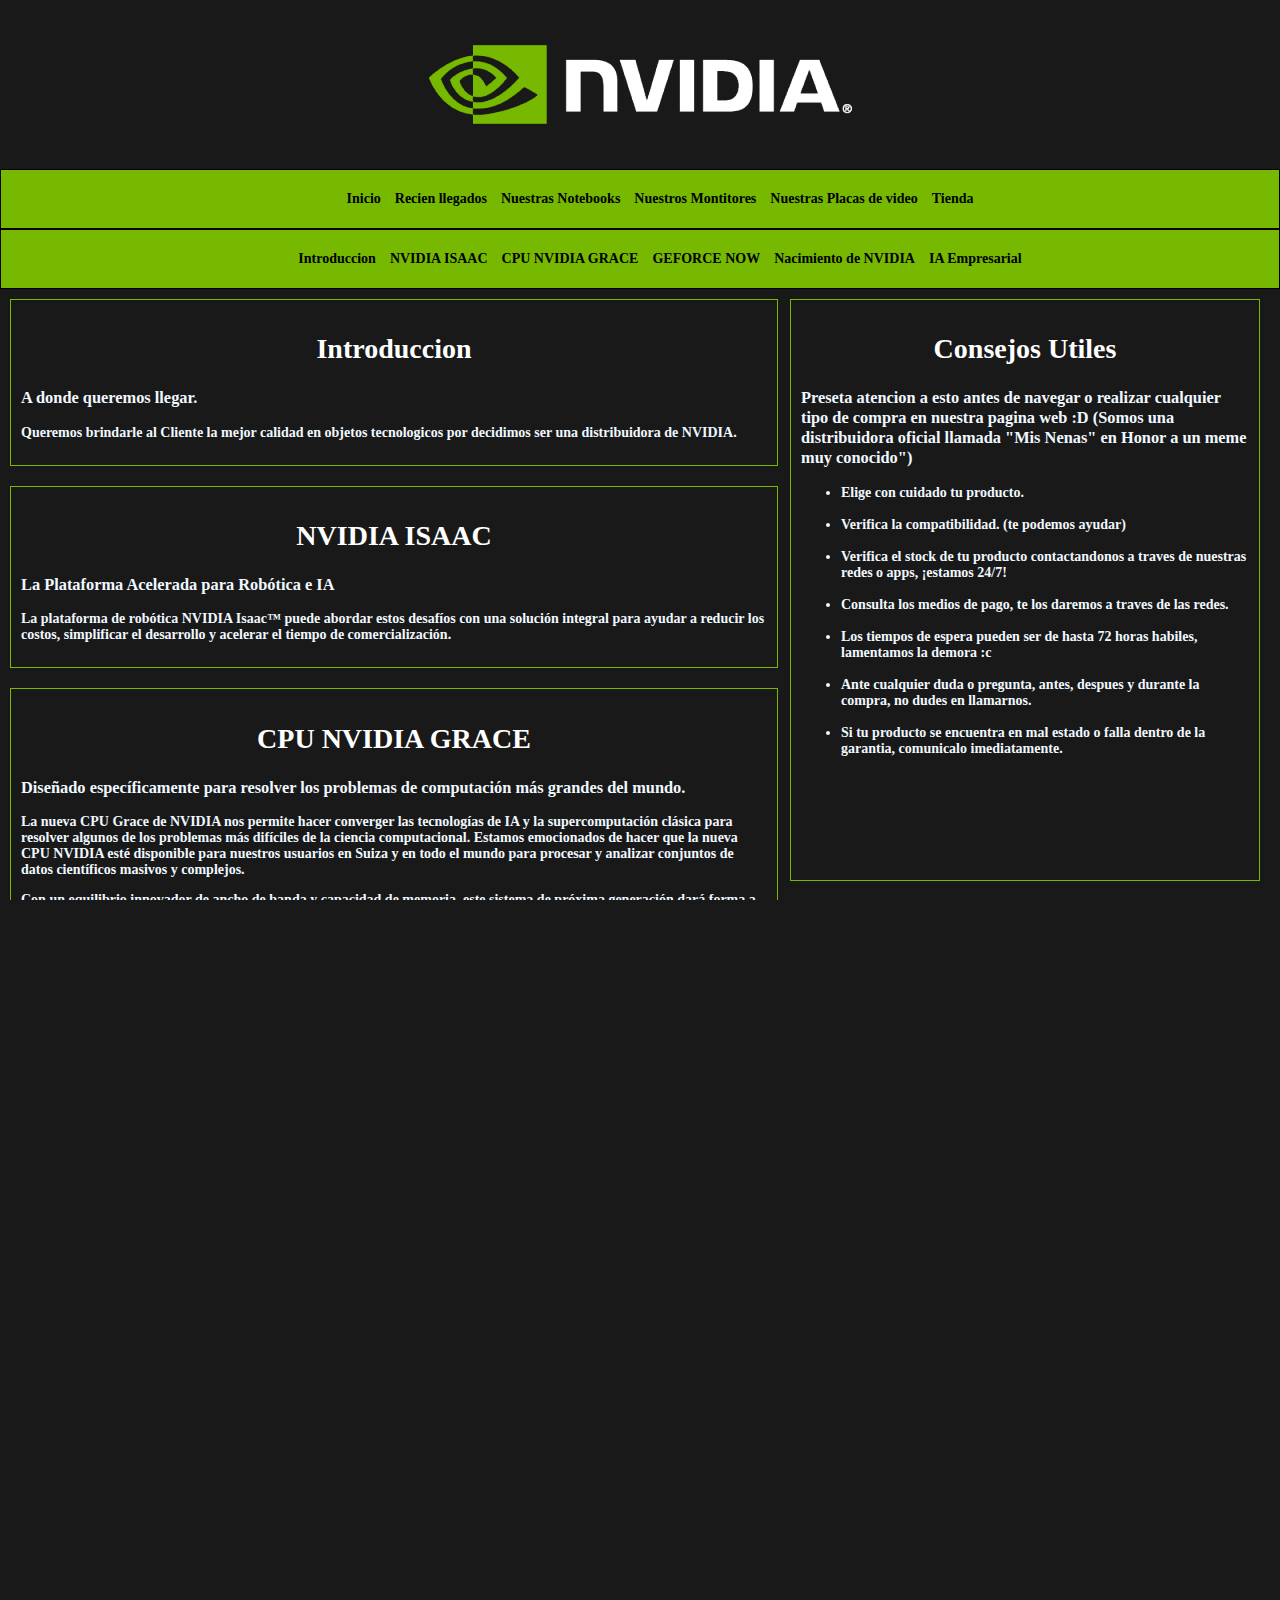
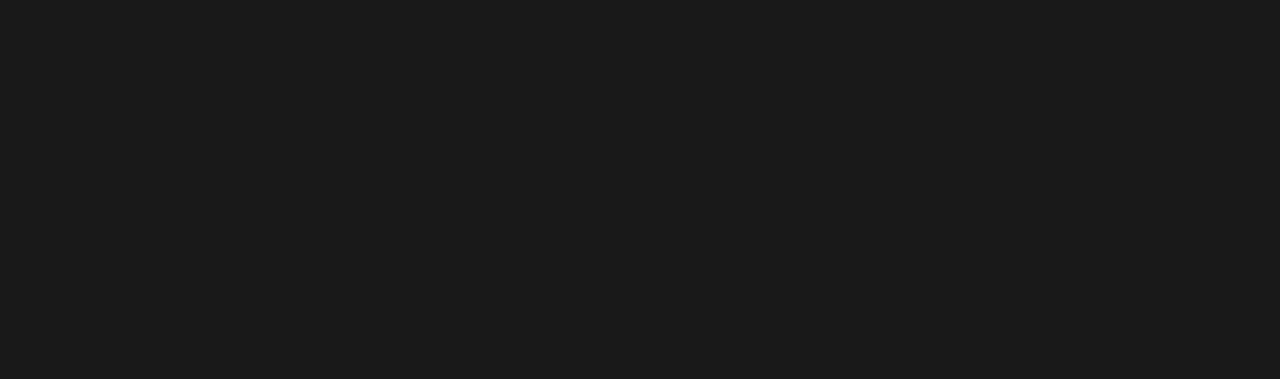
<file: index.html>
<!--Salvador Husson-->
<!DOCTYPE html>
<html>
	<head>
		<meta charset="UTF-8">
		<title>Nvidia Corporation</title>
		<meta name="description" content="Test Page">
		<meta name="keywords" content="html, pagina, creacion, nvidia, tarjetas graficas">
        <link rel="icon" type="image/png" href="Imagenes/nvidia-geforce-claw-logo-vector-173067.png">
		<meta name="author" content="SalvaFausti">
		<link rel="stylesheet" href="estilos.css" />
	</head>
	<body>
		<header>
			<h1 id="centro"></h1>												<!-- Banner y header-->
		</header>
		<nav>
			<ul>
				<li><a href="index.html" title="Introduccion" target="_self">Inicio</a></li>
				<li><a href="detalle.html" title="Nuevas mercaderias" target="_self">Recien llegados</a></li>
				<li><a href="detalle2.html" title="Notebooks" target="_self">Nuestras Notebooks</a></li>
				<li><a href="detalle3.html" title="Monitores" target="_self">Nuestros Montitores</a></li>
				<li><a href="detalle4.html" title="Placas de video" target="_self">Nuestras Placas de video</a></li>
				<li><a href="carrito.html" title="Tienda" target="_self">Tienda</a></li>
			</ul>
		</nav>
		<nav class="NAVSEC">
			<ul>
				<li><a href="#Intro" title="Introduccion"> Introduccion</a></li>
				<li><a href="#ISAAC" title="Isaac"> NVIDIA ISAAC</a></li>
				<li><a href="#CPU" title="CPU"> CPU NVIDIA GRACE</a></li>
				<li><a href="#NOW" title="geforce now"> GEFORCE NOW</a></li>
				<li><a href="#Nacimiento" title="Nacimiento"> Nacimiento de NVIDIA</a></li>
				<li><a href="#IA" title="IA empresarial"> IA Empresarial</a></li>
			</ul>
		</nav>
		<aside class="aside">																								<!-- Aside-->
			<div>
				<h2>Consejos Utiles</h2>
				<h3>Preseta atencion a esto antes de navegar o realizar cualquier tipo de compra en nuestra pagina web :D (Somos una distribuidora oficial llamada "Mis Nenas" en Honor a un meme muy conocido")</h3>
			</div>
			<ul>
				<li>Elige con cuidado tu producto.</li>
				<br>
				<li>Verifica la compatibilidad. (te podemos ayudar)</li>
				<br>
				<li>Verifica el stock de tu producto contactandonos a traves de nuestras redes o apps, ¡estamos 24/7!</li>
				<br>
				<li>Consulta los medios de pago, te los daremos a traves de las redes.</li>
				<br>
				<li>Los tiempos de espera pueden ser de hasta 72 horas habiles, lamentamos la demora :c</li>
				<br>
				<li>Ante cualquier duda o pregunta, antes, despues y durante la compra, no dudes en llamarnos.</li>
				<br>
				<li>Si tu producto se encuentra en mal estado o falla dentro de la garantia, comunicalo imediatamente.</li>
			</ul>
		</aside>
		<section class="section1">																								<!-- Articulos introductorios-->
			<article id="intro" >
				<div>
					<h2>Introduccion</h2>
					<h3>A donde queremos llegar.</h3>
				</div>
				<p>Queremos brindarle al Cliente la mejor calidad en objetos tecnologicos por decidimos ser una distribuidora de NVIDIA.</p>
			</article>
		</section>
		<section class="section1">																								<!-- Articulo isaac-->
			<article id="ISAAC">
				<div>
					<h2>NVIDIA ISAAC</h2>
					<h3>La Plataforma Acelerada para Robótica e IA</h3>
				</div>
				<p> La plataforma de robótica NVIDIA Isaac™ puede abordar estos desafíos con una solución integral para ayudar a reducir los costos, simplificar el desarrollo y acelerar el tiempo de comercialización.</p>
			</article>
		</section>
		<section class="section1">																								<!-- Articulo grace nvidia-->
			<article id="CPU">
				<div>
					<h2>CPU NVIDIA GRACE</h2>
					<h3>Diseñado específicamente para resolver los problemas de computación más grandes del mundo.</h3>
				</div>
				<p>La nueva CPU Grace de NVIDIA nos permite hacer converger las tecnologías de IA y la supercomputación clásica para resolver algunos de los problemas más difíciles de la ciencia computacional. Estamos emocionados de hacer que la nueva CPU NVIDIA esté disponible para nuestros usuarios en Suiza y en todo el mundo para procesar y analizar conjuntos de datos científicos masivos y complejos.</p>
				<p>Con un equilibrio innovador de ancho de banda y capacidad de memoria, este sistema de próxima generación dará forma a la estrategia de computación de nuestra institución. Gracias a la nueva CPU Grace de NVIDIA, podremos realizar investigaciones científicas avanzadas utilizando simulaciones y análisis 3D de alta fidelidad con conjuntos de datos que son más grandes de lo que era posible anteriormente.</p>
			</article>
		</section>
		<section>																								<!-- Articulo gfnow-->
			<article id="NOW">
				<div>
					<h2>GeForce NOW</h2>
					<h3>JUEGOS EN TODOS LOS DISPOSITIVOS</h3>
				</div>
				<p>GeForce NOW ya está listo para que entres y empieces a jugar, empieza a jugar directamente desde el navegador compatible o descarga la aplicación GeForce NOW para disfrutar de la mejor experiencia.</p>
				<p>Convierte tu TV en un PC para gaming con tecnología GeForce con NVIDIA SHIELD para que puedas jugar desde el mismo sofá en el que transmites tus programas y películas favoritas. Con cientos de títulos compatibles y características como las partidas guardadas en la nube y el juego cruzado en portátiles y equipos de escritorio, puedes elegir un juego sin importar en qué punto lo dejaste.</p>
				<p>Los Chromebooks ahora tienen la potencia para jugar a juegos para PC con GeForce NOW. Los dispositivos rápidos, sencillos y seguros utilizados ahora pueden transformarse, al instante, en equipos de juego a distancia con tecnología GeForce.</p>
			</article>
		</section>
		<section>
			<article id="Nacimiento">
				<div>
					<h2>El nacimiento de NVIDIA</h2>
				</div>
				<p> 
					NVIDIA, o mejor dicho NVIDIA Corporation, nace en 1993. Sus tres fundadores son Jen-Hsun Huang, Chris Malachowsky y Curtis Priem. Según dice la página oficial de NVIDIA, cuando nace esta compañía existían 26 fabricantes de chips gráficos, cifra que se elevaría a 70 tres años más tarde. El caso es que Huang, Malachowsky y Priem no eran novatos en el sector.	
					<br>
					En resumen, de este trío sólo podía salir algo bueno. Y así fue. Dos años después de fundar NVIDIA Corporation, en 1995 sale a la venta su primer producto, la tarjeta gráfica NV1. Entre otras cosas, permitía ejecutar gráficos 2D y 3D al tiempo que procesaba audio. Por lo demás, contaba con conectividad PCI por defecto a 133 MB/s y una resolución máxima de 1600x1200 con colores de 16-bits. La NV1 tuvo cierto éxito principalmente por su inclusión en las videoconsolas Sega Saturn.
					<br>
					En 1998, NVIDIA contrata la taiwanesa TSMC para la fabricación de sus chips y componentes. Ya en 1994 había hecho lo propio con SGS-THOMPSON. Y en 2000 compra 3DFX, uno de sus rivales en el sector de chips gráficos y responsables de tarjetas icónicas como las Voodoo2. En lo práctico, veremos nuevas tarjetas gráficas de NVIDIA como RIVA TNT y RIVA TNT2.
				</p>
			</article>
		</section>
		<section>
			<article id="IA">
				<div>																	<!-- IA empresarial-->
					<h2>EMPIECE A UTILIZAR LA IA EMPRESARIAL</h2>
					<h3>Acelere sus proyectos de IA con acceso inmediato a corto plazo a NVIDIA AI a través de NVIDIA LaunchPad.</h3>
				</div>
				<p>Con NVIDIA LaunchPad, las empresas pueden obtener acceso inmediato a corto plazo a la IA de NVIDIA que se ejecuta en una infraestructura de computación acelerada privada para impulsar iniciativas de IA críticas. Acelere el desarrollo y la implementación de aplicaciones modernas basadas en datos y pruebe y prototipo rápidamente todo su workflow de IA en la misma pila completa que puede comprar e implementar.</p>
				<p>El acceso a NVIDIA Base Command™, NVIDIA Fleet Command™ y el paquete de software NVIDIA AI Enterprise en la infraestructura de cómputo acelerado está disponible durante un período de tiempo determinado a través de laboratorios de inteligencia artificial y ciencia de datos seleccionados. Dentro de estos laboratorios, los equipos pueden entrenar un modelo usando TensorFlow, realizar análisis de sentimiento con NVIDIA RAPIDS™, implementar un chatbot de soporte de IA usando Fleet Command y más. Luego, se pueden tomar decisiones confiables de software e infraestructura, lo que da como resultado la implementación exitosa de cargas de trabajo de inteligencia artificial en los data centers empresariales y las instalaciones de colocación, en la infraestructura como servicio y en el edge de la red.</p>
			</article>
		</section>
		<footer>
				<p>Copyright © 2022 NVIDIA Corporation</p>
			<div class="social">
			<a href="https://web.whatsapp.com/"><img src="Imagenes/whatsapp.png"><p>Whatsapp</p></a>
			<a href="https://www.instagram.com/nvidiageforce/?hl=es"><img src="Imagenes/instagram.png"><p>Instagram</p></a>
			<a href="https://es-la.facebook.com/NVIDIAGeForce/"><img src="Imagenes/facebook.png"><p>Facebook</p></a>
			<a href="https://www.google.com/intl/es-419/gmail/about/"><img src="Imagenes/gmail.png"><p>Nvidia@misnenas.com.ar</p></a>
			</div>
		</footer>
	</body>
</html>
</file>
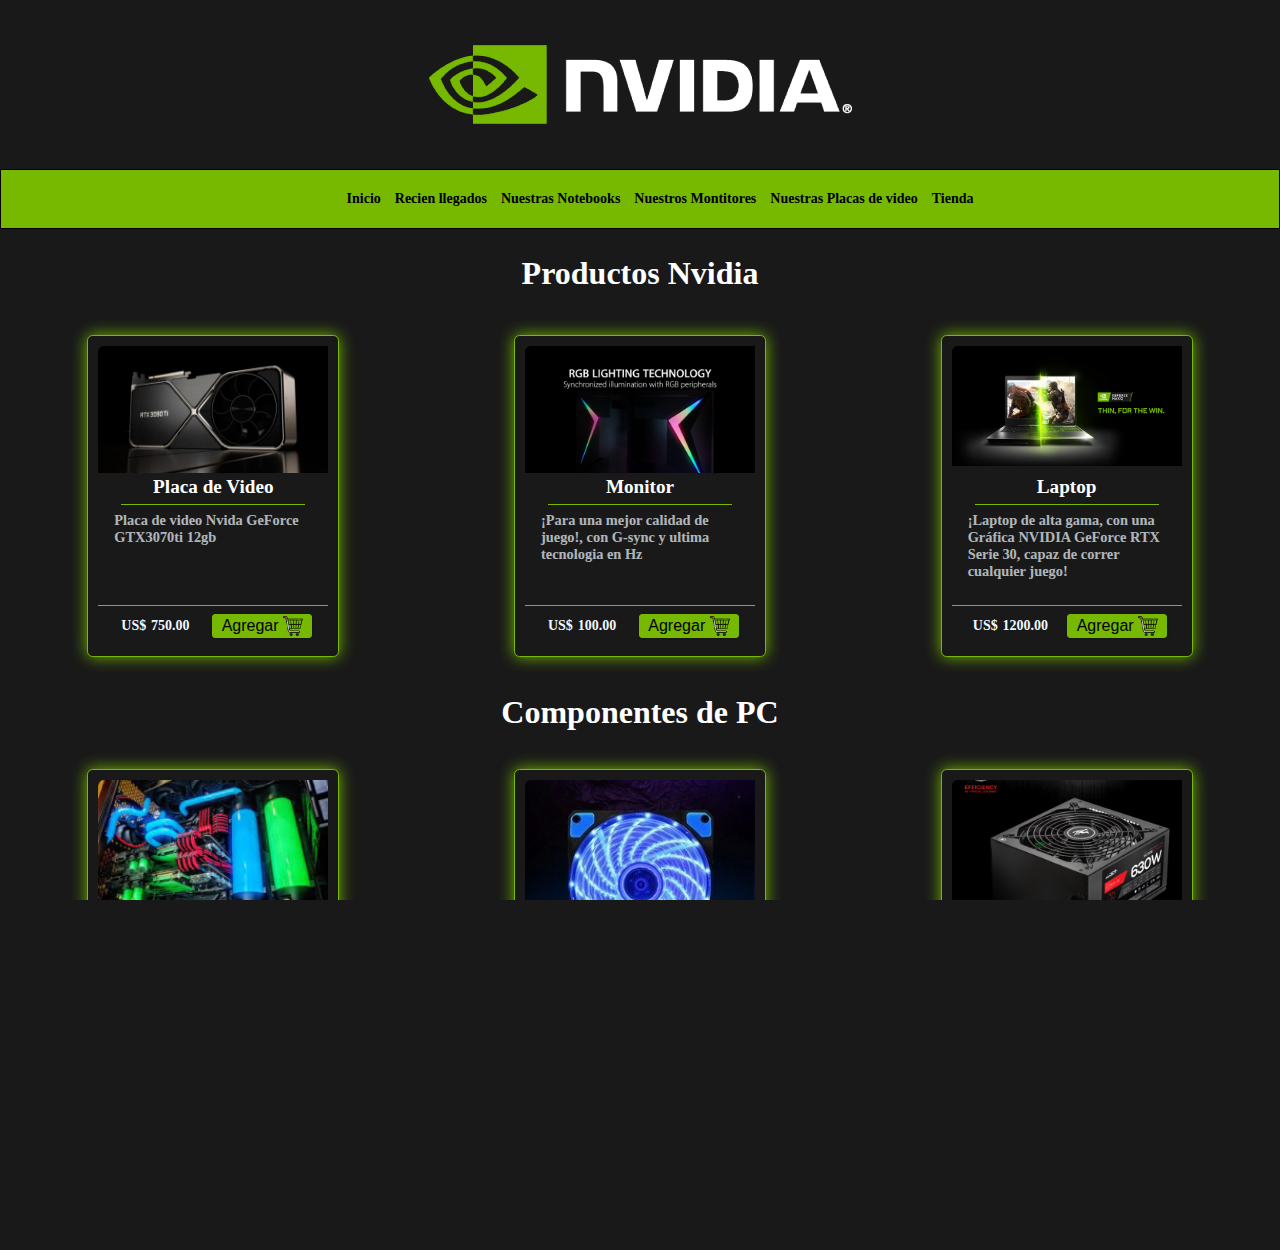
<file: carrito.html>
<!--Salvador Husson-->
<!DOCTYPE html>
<html>
	<head>
		<meta charset="UTF-8">
		<title>Nvidia Corporation</title>
		<meta name="description" content="Test Page">
		<meta name="keywords" content="html, pagina, creacion, nvidia, tarjetas graficas">
        <link rel="icon" type="image/png" href="Imagenes/logo.png">
		<meta name="author" content="SalvaFausti">
		<link rel="stylesheet" href="estilos.css" />
            
	</head>
	<body>
        <header>
            <h1 id="centro6"></h1>
		</header>
		<nav>																												
			<ul>
				<li><a href="index.html" title="Introduccion" target="_self">Inicio</a></li>
				<li><a href="detalle.html" title="Nuevas mercaderias" target="_self">Recien llegados</a></li>
				<li><a href="detalle2.html" title="Notebooks" target="_self">Nuestras Notebooks</a></li>
				<li><a href="detalle3.html" title="Monitores" target="_self">Nuestros Montitores</a></li>
				<li><a href="detalle4.html" title="Placas de video" target="_self">Nuestras Placas de video</a></li>
                <li><a href="carrito.html" title="Tienda" target="_self">Tienda</a></li>
			</ul>
		</nav>
        <h2>Productos Nvidia</h2>
        
<!-- Template de las filas -->
<template id="agregar-producto-al-carro">
  <tr>
        <td id="producto">Placa de Video</td>
        <td><button id="menos-cantidad" class="button">-</button><span id="cant">1</span><button id='mas-cantidad' class="button">+</button></td>
        <td class="precio-aside" id="precio-uni">750.00</td>
        <td class="precio-aside" id="precio-total-prod">750.00</td>
      </tr>
</template>
<!-- Template del footer de la tabla -->
<template id="tfooter">
  <tr class="none">
    <td colspan = 2 class="border-bottom-left"><button id="vaciar-aside" class="button">Vaciar carrito</button></td>
    <td class="negrita">Precio Total</td>
    <td id="total-a-pagar" class="precio-aside border-bottom-right negrita">5.00</td>
  </tr>
</template>

<!-- Aqui se insertan las cards de productos con javascript-->
<div class="contenedor-productos1">
<!-- template del producto -->
<template id="template-prod">
  <article class="cartola">
   <!-- Imagen del producto -->
   <div class="contenedor-img">
    <img src="" alt="">
   </div>
   <!-- Nombre y descripción del producto -->
   <div class="div-info">
     <h2 class="nombre-prod">Nombre Producto</h2>
     <hr class="separador">
     <p class="descripcion-prod">Descripción producto</p>
   </div>
   <!-- Precio y Agregar al carrito -->
   <div class="div-precio-boton">
      <p class="precio">precio Producto</p>
      <button class="boton">Agregar</button>
   </div>
  </article>
</template>
<template id="template-prod">
  <article class="cartola">
   <!-- Imagen del producto -->
   <div class="contenedor-img">
    <img src="" alt="">
   </div>
   <!-- Nombre y descripción del producto -->
   <div class="div-info">
     <h2 class="nombre-prod">Nombre Producto</h2>
     <hr class="separador">
     <p class="descripcion-prod">Descripción producto</p>
   </div>
   <!-- Precio y Agregar al carrito -->
   <div class="div-precio-boton">
      <p class="precio">precio Producto</p>
      <button class="boton">Agregar</button>
   </div>
  </article>
</template>
</div>

<div class="defi">Componentes de PC</div>

<div class="contenedor-productos2">
  <!-- template del producto -->
  <template id="template-prod">
    <article class="cartola">
     <!-- Imagen del producto -->
     <div class="contenedor-img">
      <img src="" alt="">
     </div>
     <!-- Nombre y descripción del producto -->
     <div class="div-info">
       <h2 class="nombre-prod">Nombre Producto</h2>
       <hr class="separador">
       <p class="descripcion-prod">Descripción producto</p>
     </div>
     <!-- Precio y Agregar al carrito -->
     <div class="div-precio-boton">
        <p class="precio">precio Producto</p>
        <button class="boton">Agregar</button>
     </div>
    </article>
  </template>
  <template id="template-prod">
    <article class="cartola">
     <!-- Imagen del producto -->
     <div class="contenedor-img">
      <img src="" alt="">
     </div>
     <!-- Nombre y descripción del producto -->
     <div class="div-info">
       <h2 class="nombre-prod">Nombre Producto</h2>
       <hr class="separador">
       <p class="descripcion-prod">Descripción producto</p>
     </div>
     <!-- Precio y Agregar al carrito -->
     <div class="div-precio-boton">
        <p class="precio">precio Producto</p>
        <button class="boton">Agregar</button>
     </div>
    </article>
  </template>
  </div>

<!-- Tabla - Productos del Carrito -->
<aside>
  <div class="aside-calculo" id="aside-calculo">
  <table class="aside">
      <caption class="titulo-aside">Productos en el carrito</caption>
      <thead class="cabecera border-top-right">
      <tr>
          <th class="border-top-left">Nombre Producto</th>
          <th>Cantidad</th>
          <th>Precio Unitario</th>
          <th class="border-top-right">Precio Total</th>
      </tr>
      </thead>
      <tbody id="carrito-body">

      </tbody>
      <tfoot id="footer">
      <tr><td class="border-bottom-left border-bottom-right" colspan = 4>¡No hay ningun elemento en el carrito!</td></tr>
      </tfoot>
  </table>
  </div>
</aside>
<script src="FuncionesJavaScript.js"></script>
    </body>
</html>
</file>
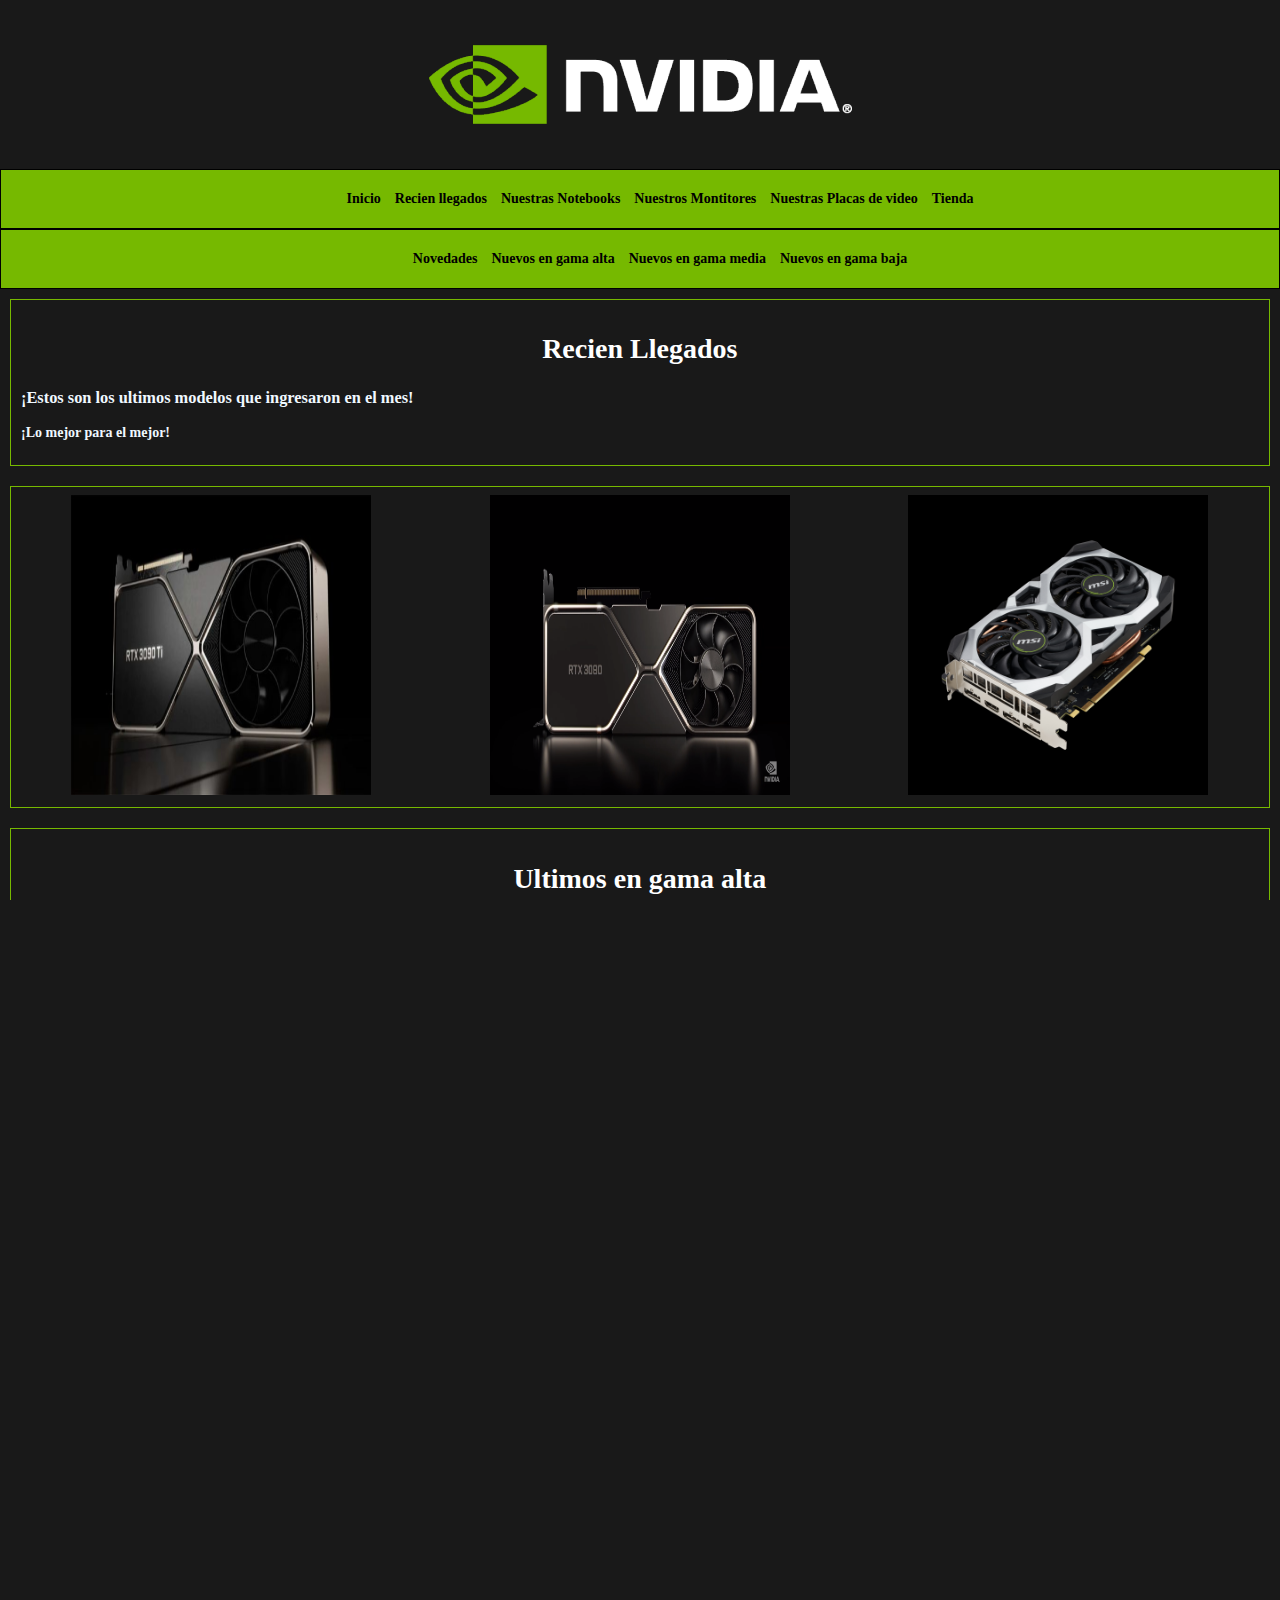
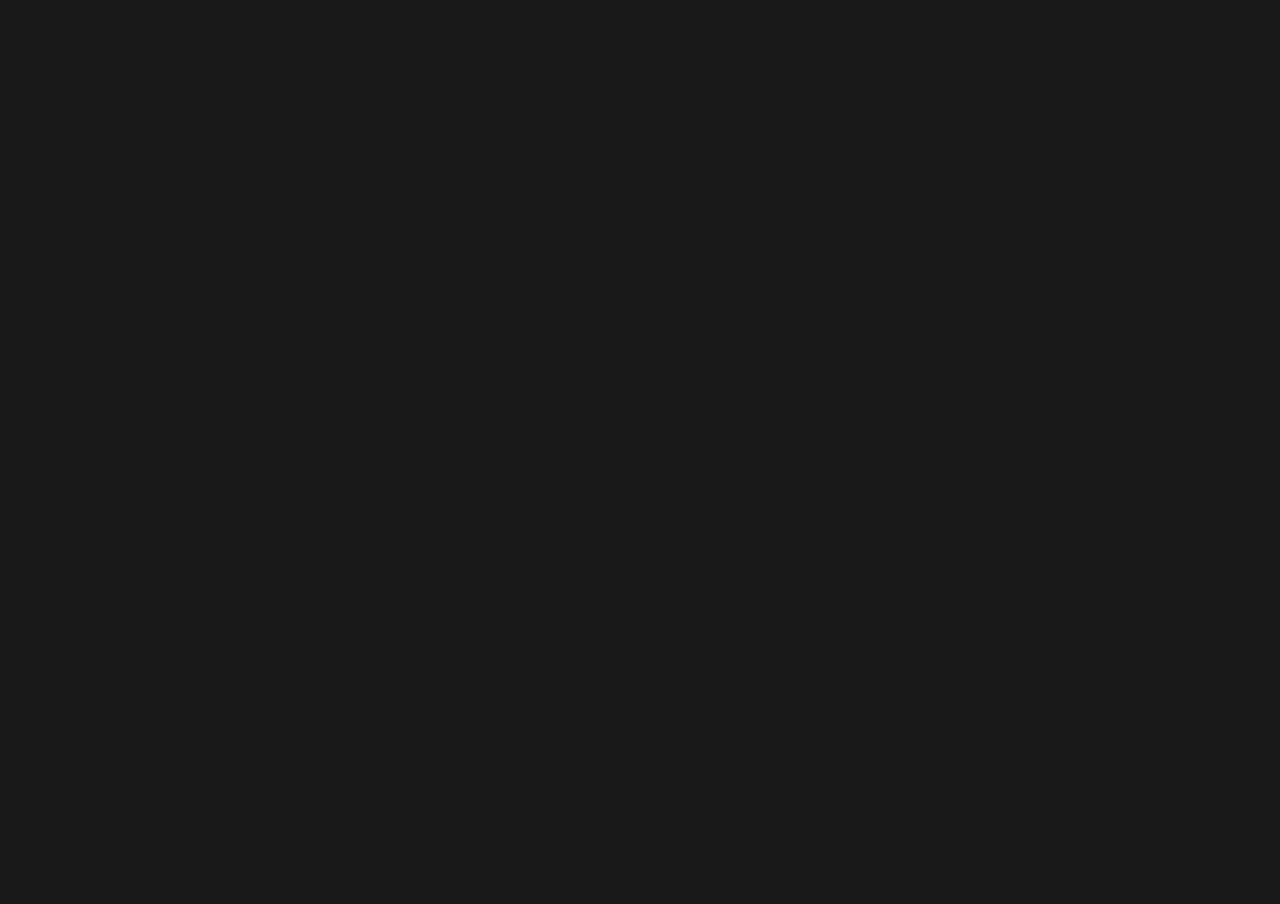
<file: detalle.html>
<!--Salvador Husson-->
<!DOCTYPE html>
<html>
	<head>
		<meta charset="UTF-8">
		<title>Nvidia Corporation</title>
		<meta name="description" content="Test Page">
		<meta name="keywords" content="html, pagina, creacion, nvidia, tarjetas graficas">
        <link rel="icon" type="image/png" href="Imagenes/nvidia-geforce-claw-logo-vector-173067.png">
		<meta name="author" content="SalvaFausti">
		<link rel="stylesheet" href="estilos.css" />
	</head>
	<body>
		<header>
			<h1 id="centro2"></h1>
		</header>
		<nav>
			<ul>
				<li><a href="index.html" title="Introduccion" target="_self">Inicio</a></li>
				<li><a href="detalle.html" title="Nuevas mercaderias" target="_self">Recien llegados</a></li>
				<li><a href="detalle2.html" title="Notebooks" target="_self">Nuestras Notebooks</a></li>
				<li><a href="detalle3.html" title="Monitores" target="_self">Nuestros Montitores</a></li>
				<li><a href="detalle4.html" title="Placas de video" target="_self">Nuestras Placas de video</a></li>
				<li><a href="carrito.html" title="Tienda" target="_self">Tienda</a></li>
			</ul>
		</nav>
		<nav  class="NAVSEC">
			<ul>
				<li><a href="#NOVEDADES" title="Novedades">Novedades</a></li>
				<li><a href="#Gama alta" title="Gama Alta">Nuevos en gama alta</a></li>
				<li><a href="#Gama media" title="Gama Media">Nuevos en gama media</a></li>
				<li><a href="#Gama baja" title="Gama Baja" >Nuevos en gama baja</a></li>
			</ul>
		</nav>
			<section>
				<article id="NOVEDADES">                                                       <!-- Empieza el articulo sobre los recien llegados-->
					<div>
						<h2>Recien Llegados</h2>
						<h3>¡Estos son los ultimos modelos que ingresaron en el mes!</h3>
					</div>
							<p>¡Lo mejor para el mejor!</p>
				</Article>
					<table width="100%" id="tabla-nashe">
						<tr>
							<td>
								<img src="Imagenes/unknown6.png" class= "Fotos"/>	
							</td>
							<td>
								<img src="Imagenes/unknown7.png" class= "Fotos" />
							</td>
							<td>
								<img src="Imagenes/unknown8.png" class= "Fotos"/>
							</td>
						</tr>
					</table>		
			</section>
			<section>
				<article id="Gama alta">														<!-- Empieza articulo sobre Gama Alta-->
					<div>
						<h2> Ultimos en gama alta</h2>
						<h3>¡crème de la crème!</h3>				
					<div>
					<ul class="Ga">
						<li> <p>Placa de video Msi GeForce RTX 3080 10GB </p><img src="Imagenes/unknown9.jpg" class="Fotos"></li>
						<li> <p>Placa de video ASUS GeForce RTX 3070 TUF </p> <img src="Imagenes/unknown2.png" class= "Fotos"></li>
					</ul>	
				</aricle>
			</section>
			<section>
				<article id="Gama media">														<!-- Empieza articulo sobre Gama Media-->
					<div>
						<h2> Ultimos en Gama media </h2>
						<h3></h3>
					</div>
					<ul class="Ga">
						<li> <p> Placa de Video Gigabyte GeForce RTX 2060 WINDFORCE OC 6G</p> <img src= "Imagenes/unknown10.png" class = "Fotos"> </li>
						<li> <p> NVIDIA GEFORCE RTX 2080 Ti Founders Edition </p> <img src="Imagenes/unknown11.png "class= "Fotos"> </li>
					</ul> 
				</article>
			</section>
			<section>
				<article id="Gama baja">														<!-- Empieza articulo sobre Gama baja-->
					<div>
						<h2> Ultimos en Gama Baja </h2>
						<h3>¡No siempre lo peor es malo!
					</div>
					<ul class="Ga">
						<li><p>VIDEO GEFORCE GT 1030 2GB GIGABYTE LP GDDR5 </p> <img src=" Imagenes/unknown12.png" class="Fotos"> </li>
						<li><p>Placa Video Gigabyte Geforce Gtx 1050 Ti 4gb Gddr5 Hdmi </p> <img src="Imagenes/unknown13.png"class="Fotos"> </li>
					</ul>
				</article>
			</section>
			<footer>
				<p>Copyright © 2022 NVIDIA Corporation</p>										<!-- Empieza Footer-->
			<div class="social">
			<a href="https://web.whatsapp.com/"><img src="Imagenes/whatsapp.png"><p>Whatsapp</p></a>
			<a href="https://www.instagram.com/nvidiageforce/?hl=es"><img src="Imagenes/instagram.png"><p>Instagram</p></a>
			<a href="https://es-la.facebook.com/NVIDIAGeForce/"><img src="Imagenes/facebook.png"><p>Facebook</p></a>
			<a href="https://www.google.com/intl/es-419/gmail/about/"><img src="Imagenes/gmail.png"><p>Nvidia@misnenas.com.ar</p></a>
			</div>
		</footer>
	</body>
</html>
</file>
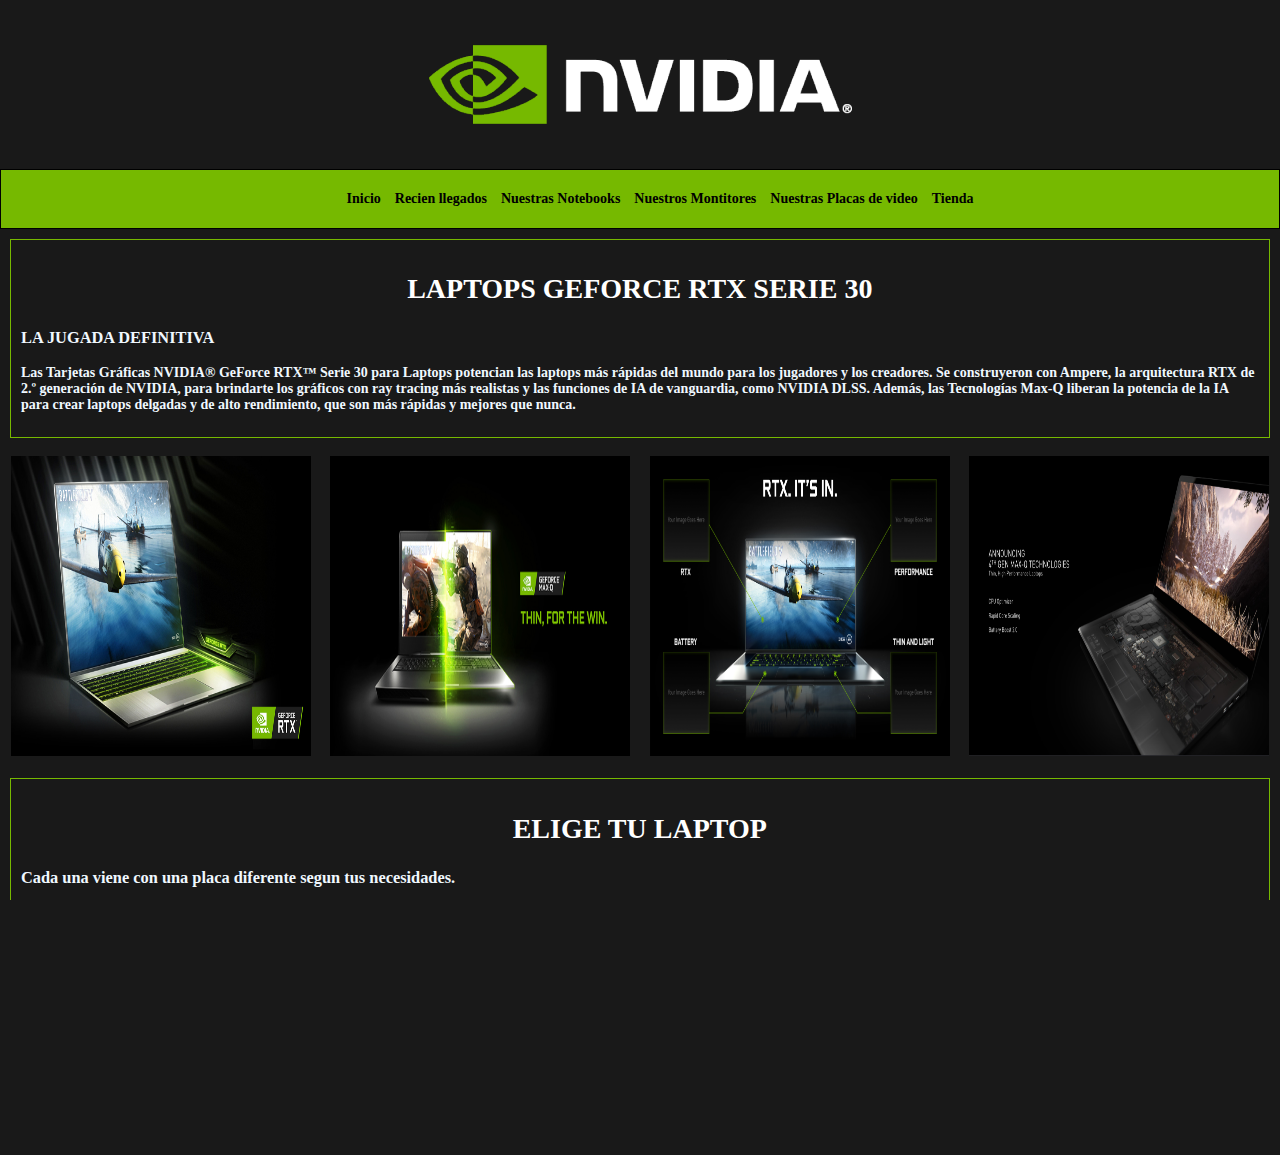
<file: detalle2.html>
<!--Salvador Husson-->
<!DOCTYPE html>
<html>
	<head>
		<meta charset="UTF-8">
		<title>Nvidia Corporation</title>
		<meta name="description" content="Test Page">
		<meta name="keywords" content="html, pagina, creacion, nvidia, tarjetas graficas">
        <link rel="icon" type="image/png" href="Imagenes/nvidia-geforce-claw-logo-vector-173067.png">
		<meta name="author" content="SalvaFausti">
		<link rel="stylesheet" href="estilos.css" />
	</head>
	<body>
		<header>
			<h1 id="centro3"></h1>
		</header>
		<nav>
			<ul>
				<li><a href="index.html" title="Introduccion" target="_self">Inicio</a></li>
				<li><a href="detalle.html" title="Nuevas mercaderias" target="_self">Recien llegados</a></li>
				<li><a href="detalle2.html" title="Notebooks" target="_self">Nuestras Notebooks</a></li>
				<li><a href="detalle3.html" title="Monitores" target="_self">Nuestros Montitores</a></li>
				<li><a href="detalle4.html" title="Placas de video" target="_self">Nuestras Placas de video</a></li>
				<li><a href="carrito.html" title="Tienda" target="_self">Tienda</a></li>
			</ul>
		</nav>
		<section>
			<article>
				<div>															<!-- Tabla de Notebooks y la descripcion en Articulo-->
					<h2>LAPTOPS GEFORCE RTX SERIE 30</h2>
					<h3>LA JUGADA DEFINITIVA</h3>
				</div>
				<p>Las Tarjetas Gráficas NVIDIA® GeForce RTX™ Serie 30 para Laptops potencian las laptops más rápidas del mundo para los jugadores y los creadores. Se construyeron con Ampere, la arquitectura RTX de 2.º generación de NVIDIA, para brindarte los gráficos con ray tracing más realistas y las funciones de IA de vanguardia, como NVIDIA DLSS. Además, las Tecnologías Max-Q liberan la potencia de la IA para crear laptops delgadas y de alto rendimiento, que son más rápidas y mejores que nunca.</p>
			</article>
		</section>
				<table width="100%" cellpadding="4">
					<tr>
						<td>
							<img src="Imagenes/unknown5.png" class="Fotos"/>
						</td>
						<td>
							<img src="Imagenes/unknown4.png" class="Fotos"/>
						</td>
						<td>
							<img src="Imagenes/unknown3.png" class="Fotos"/>
						</td>
						<td>
							<img src="Imagenes/unknown1.png" class="Fotos"/>
						</td>
					</tr>
				</table>
		<section>
			<article class ="laptops">
				<div>															<!-- lista de Placas con links-->
					<h2>ELIGE TU LAPTOP</h2>
					<h3>Cada una viene con una placa diferente segun tus necesidades.</h3>
				</div>
				<li><a href="https://www.mercadolibre.com.ar/placa-de-video-nvidia-asus-rog-strix-geforce-rtx-30-series-rtx-3090-rog-strix-rtx3090-o24g-white-white-edition-24gb/p/MLA18601716?pdp_filters=category:MLA1658#searchVariation=MLA18601716&position=1&search_layout=grid&type=product&tracking_id=0fa776ec-3af8-4366-a3f6-ee4ec62fc851" title="3090" target="_blank">Nvidia GeForce GTX 3090</a></li>
				<li><a href="https://www.mercadolibre.com.ar/placa-de-video-nvidia-asus-rog-strix-geforce-rtx-30-series-rtx-3080-ti-rog-strix-rtx3080ti-o12g-gaming-oc-edition-12gb/p/MLA18761376?pdp_filters=category:MLA1658#searchVariation=MLA18761376&position=2&search_layout=grid&type=product&tracking_id=6f1d884c-718e-43e1-830c-0f0ee9e4f79c" title="3080" target="_blank">Nvidia GeForce GTX 3080</a></li>
				<li><a href="https://articulo.mercadolibre.com.ar/MLA-1117951767-placa-de-video-colorful-rtx-3070-ti-advanced-oc-8gb-rgb-full-_JM#position=22&search_layout=grid&type=item&tracking_id=1e50c09f-598e-435b-8967-09aae2586218" title="3070" target="_blank">Nvidia GeForce GTX 3070</a></li>
				<li><a href="https://www.mercadolibre.com.ar/placa-de-video-nvidia-asus-rog-strix-geforce-rtx-30-series-rtx-3060-rog-strix-rtx3060-o12g-gaming-oc-edition-12gb/p/MLA17780454?pdp_filters=category:MLA1658#searchVariation=MLA17780454&position=5&search_layout=grid&type=product&tracking_id=79caf596-d652-4cd2-8e56-28d7b66a6099" title="3060" target="_blank">Nvidia GeForce GTX 3060</a></li>
			</article>
		</section>
		<footer>
			<p>Copyright © 2022 NVIDIA Corporation</p>
		<div class="social">
		<a href="https://web.whatsapp.com/"><img src="Imagenes/whatsapp.png"><p>Whatsapp</p></a>
		<a href="https://www.instagram.com/nvidiageforce/?hl=es"><img src="Imagenes/instagram.png"><p>Instagram</p></a>
		<a href="https://es-la.facebook.com/NVIDIAGeForce/"><img src="Imagenes/facebook.png"><p>Facebook</p></a>
		<a href="https://www.google.com/intl/es-419/gmail/about/"><img src="Imagenes/gmail.png"><p>Nvidia@misnenas.com.ar</p></a>
		</div>
	</footer>
	</body>
</html>
</file>
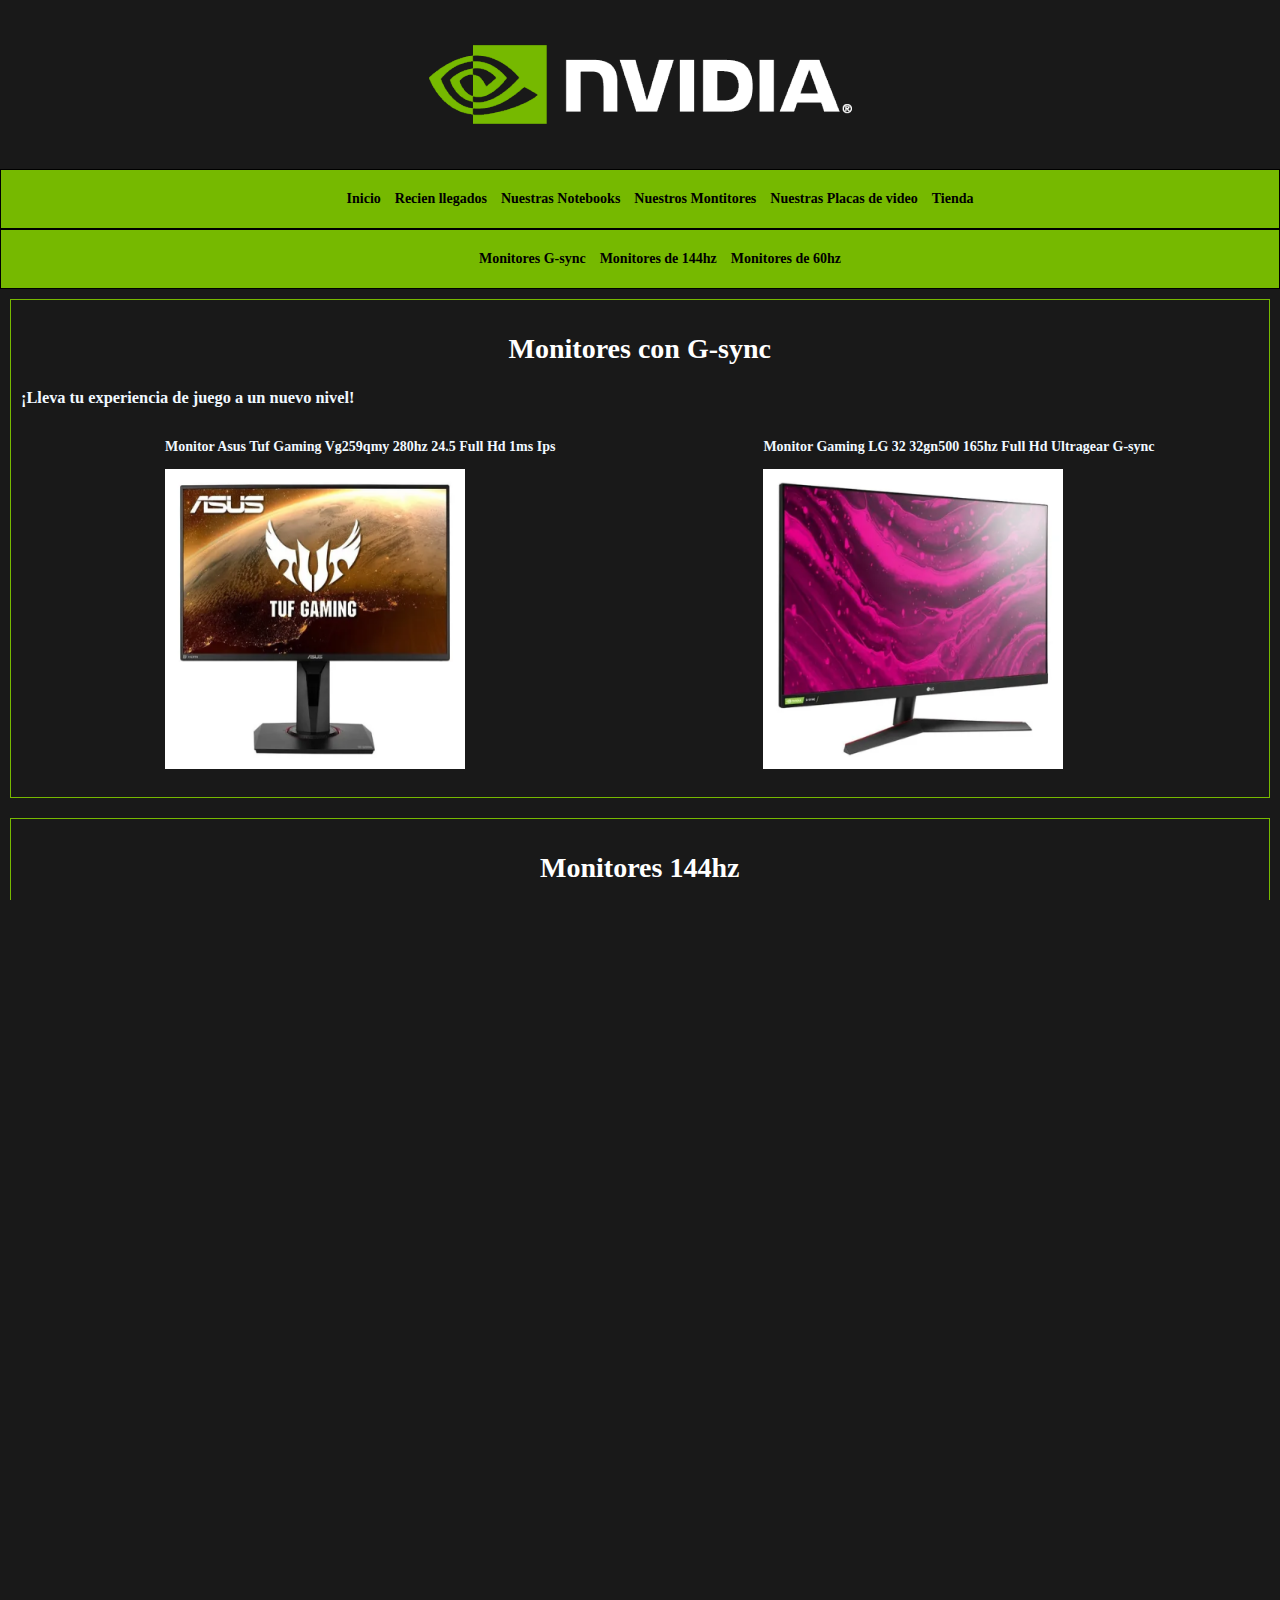
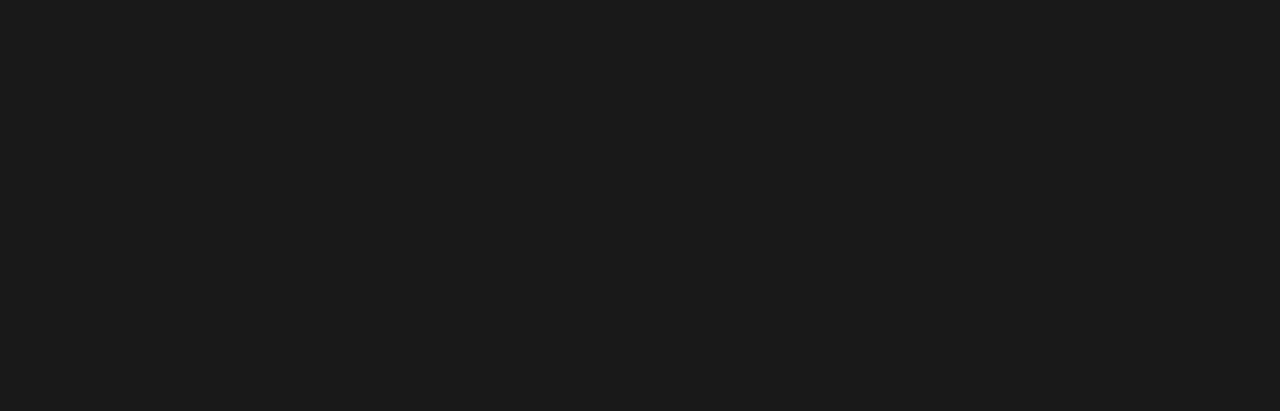
<file: detalle3.html>
<!--Salvador Husson-->
<!DOCTYPE html>
<html>
	<head>
		<meta charset="UTF-8">
		<title>Nvidia Corporation</title>
		<meta name="description" content="Test Page">
		<meta name="keywords" content="html, pagina, creacion, nvidia, tarjetas graficas">
        <link rel="icon" type="image/png" href="Imagenes/nvidia-geforce-claw-logo-vector-173067.png">
		<meta name="author" content="SalvaFausti">
		<link rel="stylesheet" href="estilos.css" />
	</head>
	<body>
		<header>
			<h1 id="centro4"></h1>
		</header>
		<nav>																												
			<ul>
				<li><a href="index.html" title="Introduccion" target="_self">Inicio</a></li>
				<li><a href="detalle.html" title="Nuevas mercaderias" target="_self">Recien llegados</a></li>
				<li><a href="detalle2.html" title="Notebooks" target="_self">Nuestras Notebooks</a></li>
				<li><a href="detalle3.html" title="Monitores" target="_self">Nuestros Montitores</a></li>
				<li><a href="detalle4.html" title="Placas de video" target="_self">Nuestras Placas de video</a></li>
				<li><a href="carrito.html" title="Tienda" target="_self">Tienda</a></li>
			</ul>
		</nav>																											<!--NAV que te mueve por la pagina-->
		<nav class="NAVSEC">																							
			<ul>
				<li><a href="#G-sync" title="G G-sync">Monitores G-sync</a></li>
				<li><a href="#144hz" title="144hz">Monitores de 144hz</a></li>
				<li><a href="#60hz" title="60hz">Monitores de 60hz</a></li>
			</ul>
		</nav>
		<section>
			<article id="G-sync">																						<!--Articulo sobre G-sync-->
				<div>
					<h2>Monitores con G-sync</h2>
					<h3>¡Lleva tu experiencia de juego a un nuevo nivel!</h3>
				</div>
				<ul class="Ga">
					<li> <p> Monitor Asus Tuf Gaming Vg259qmy 280hz 24.5 Full Hd 1ms Ips </p><img src="Imagenes/unknown25.png" class="Fotos"></li>
					<li> <p>Monitor Gaming LG 32 32gn500 165hz Full Hd Ultragear G-sync </p> <img src="Imagenes/unknown24.png" class="Fotos">
					</ul>	
			</article>
		</section>
		<section>
			<article id="144hz">																						<!--Articulo sobre Monitores 144hz-->
				<div>
					<h2> Monitores 144hz </h2>
					<h3> ¡Exelente para juegos donde se requiera una respuesta mas rapida!
				</div>
				<ul class="Ga">
					<li> <p>Monitor Pc Gamer 144hz Samsung Odyssey G3 Full Hd Hdmi Dport </p> <img src="Imagenes/unknown26.png" class="Fotos"> </li>
					<li> <p>Monitor gamer curvo MSI Optix G24C4 led 23.6 negro 100V/240V </p> <img src="Imagenes/unknown27.png" class="Fotos"> </li>
				</ul>
			</article>
		</section>
		<section>
			<article id="60hz">																							<!--Articulo sobre Monitores 144hz-->
				<div>
					<h2> Monitores 60hz </h2>
					<h3> Las clasicas</h3> 
				</div>
				<ul class="Ga">
					<li><p>Monitor Led 24 Samsung T350 Full Hd Hdmi 75hz Ips Mexx 1</p> <img src="Imagenes/unknown28.png" class="Fotos"></li>
					<li><p>Monitor gamer curvo Samsung F390 Series C24F390FH led 24</p> <img src="Imagenes/unknown29.png" class="Fotos"></li> 
				</ul>
			</article>
		</section>
		<footer>
				<p>Copyright © 2022 NVIDIA Corporation</p>																<!--Footer-->
			<div class="social">
			<a href="https://web.whatsapp.com/"><img src="Imagenes/whatsapp.png"><p>Whatsapp</p></a>
			<a href="https://www.instagram.com/nvidiageforce/?hl=es"><img src="Imagenes/instagram.png"><p>Instagram</p></a>
			<a href="https://es-la.facebook.com/NVIDIAGeForce/"><img src="Imagenes/facebook.png"><p>Facebook</p></a>
			<a href="https://www.google.com/intl/es-419/gmail/about/"><img src="Imagenes/gmail.png"><p>Nvidia@misnenas.com.ar</p></a>
			</div>
		</footer>
	</body>
</html>
</file>
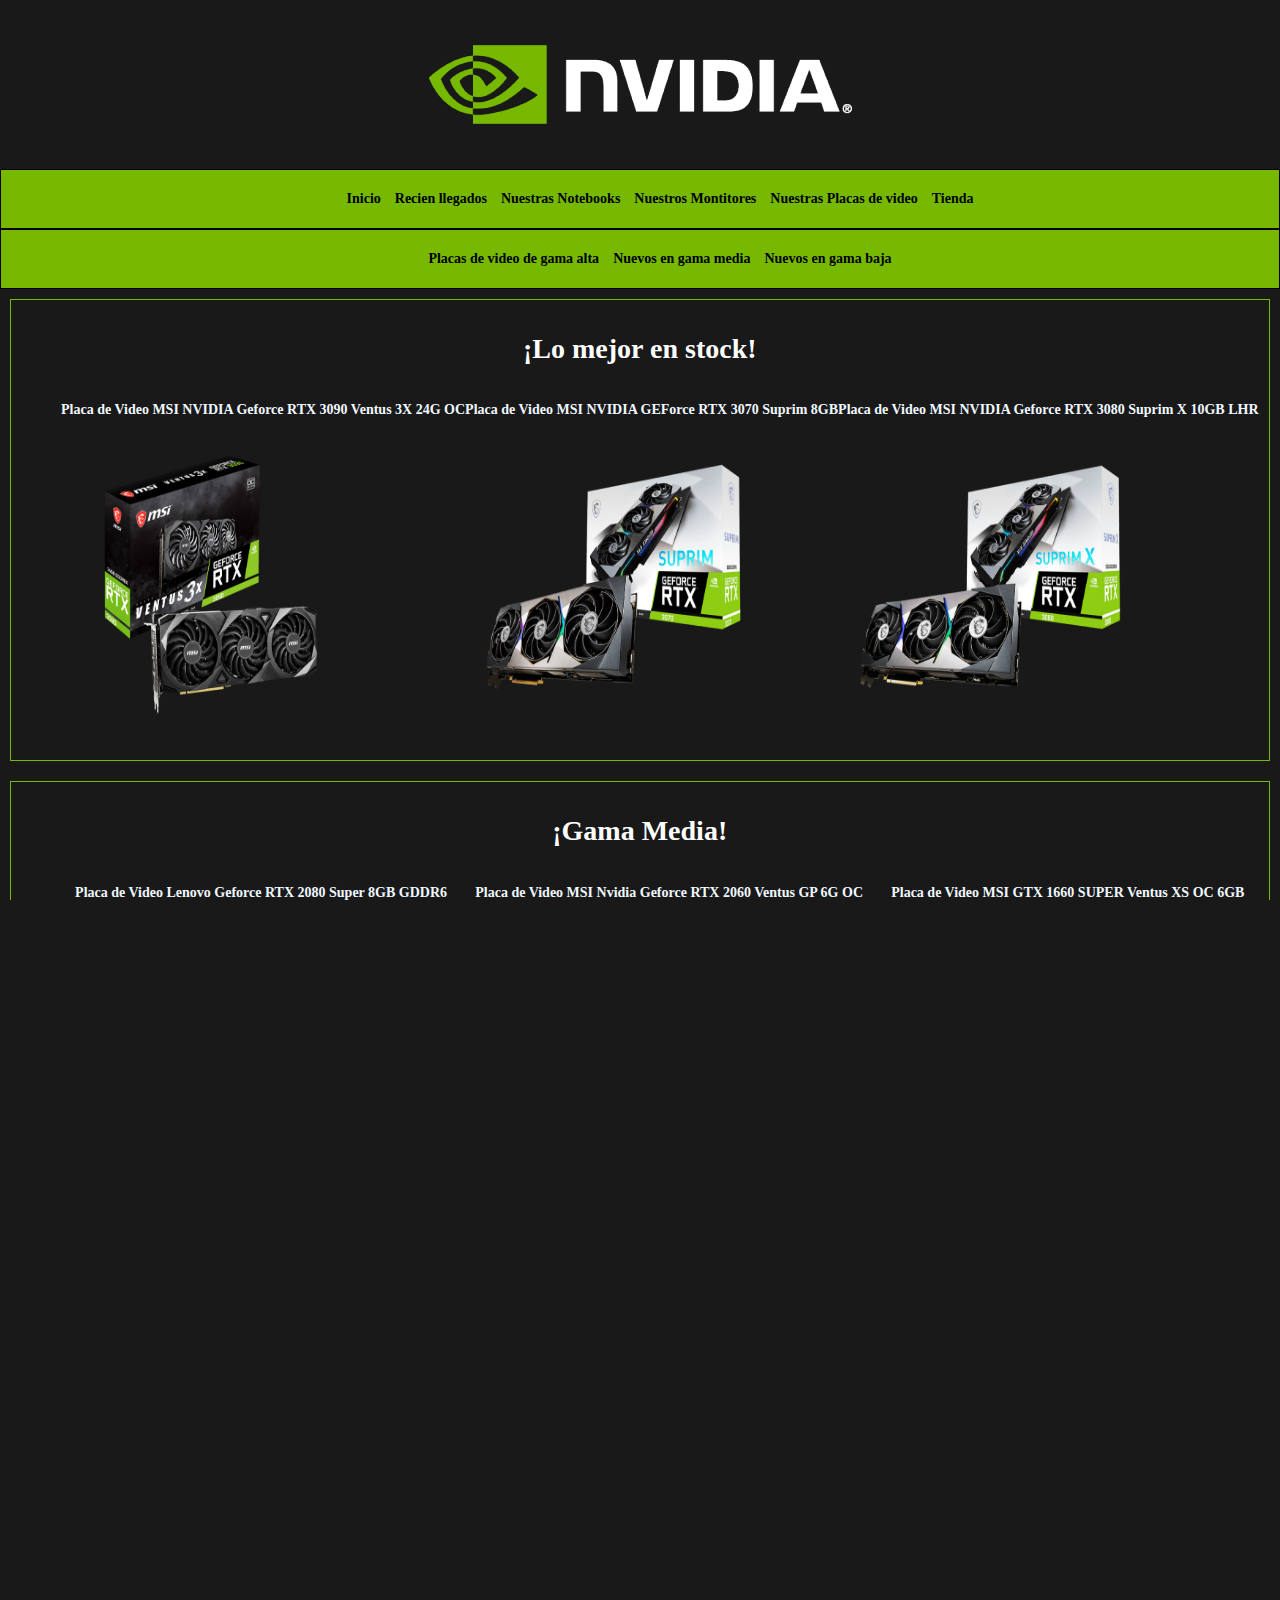
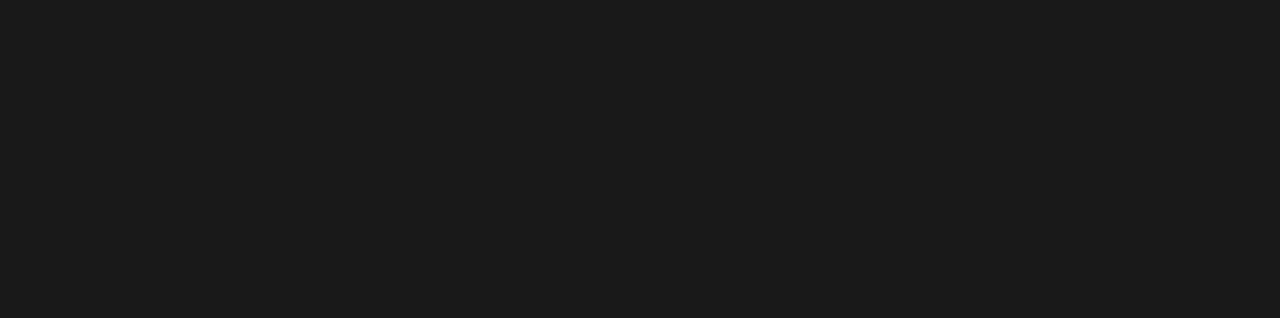
<file: detalle4.html>
<!--Salvador Husson-->
<!DOCTYPE html>
<html>
	<head>
		<meta charset="UTF-8">
		<title>Nvidia Corporation</title>
		<meta name="description" content="Test Page">
		<meta name="keywords" content="html, pagina, creacion, nvidia, tarjetas graficas">
        <link rel="icon" type="image/png" href="Imagenes/nvidia-geforce-claw-logo-vector-173067.png">
		<meta name="author" content="SalvaFausti">
		<link rel="stylesheet" href="estilos.css" />
	</head>
	<body>
		<header>
			<h1 id="centro5"></h1>
		</header>
		<nav>																								<!-- Nav Primaria-->
			<ul>
				<li><a href="index.html" title="Introduccion" target="_self">Inicio</a></li>
				<li><a href="detalle.html" title="Nuevas mercaderias" target="_self">Recien llegados</a></li>
				<li><a href="detalle2.html" title="Notebooks" target="_self">Nuestras Notebooks</a></li>
				<li><a href="detalle3.html" title="Monitores" target="_self">Nuestros Montitores</a></li>
				<li><a href="detalle4.html" title="Placas de video" target="_self">Nuestras Placas de video</a></li>
				<li><a href="carrito.html" title="Tienda" target="_self">Tienda</a></li>
			</ul>
		</nav>
		<nav class="NAVSEC">																								<!-- Nav Secundaria-->
			<ul>
				<li><a href="#Gama alta" title="Gama Alta">Placas de video de gama alta</a></li>
				<li><a href="#Gama media" title="Gama Media" >Nuevos en gama media</a></li>
				<li><a href="#Gama baja" title="Gama Baja" >Nuevos en gama baja</a></li>
			</ul>
		</nav>
		<section>																							<!-- Empieza Article de lo mejor de stock-->
			<article id="Gama alta">
				<div>	
					<h2> ¡Lo mejor en stock! </h2>
				</div>
				<ul class="Ga">
					<li><p>  Placa de Video MSI NVIDIA Geforce RTX 3090 Ventus 3X 24G OC </p> <img src="Imagenes/unknown14.png"class="Fotos"> </li>
					<li><p>  Placa de Video MSI NVIDIA GEForce RTX 3070 Suprim 8GB </p> <img src="Imagenes/unknown17.png"class="Fotos"> </li>
					<li><p>  Placa de Video MSI NVIDIA Geforce RTX 3080 Suprim X 10GB LHR </p> <img src="Imagenes/unknown16.png"class="Fotos"> </li>
				</ul>
			</article>
		</section>
		<section>
			<article id="Gama media">																		<!-- Empieza Article de Gama Media-->
				<div>
						<h2>¡Gama Media!</h2>
				</div>
				<ul class="Ga">
					<li> <p> Placa de Video Lenovo Geforce RTX 2080 Super 8GB GDDR6 </p> <img src="Imagenes/unknown18.png" class="Fotos">
					<li> <p> Placa de Video MSI Nvidia Geforce RTX 2060 Ventus GP 6G OC </p> <img src="Imagenes/unknown20.png" class="Fotos">
					<li> <p> Placa de Video MSI GTX 1660 SUPER Ventus XS OC 6GB </p> <img src="Imagenes/unknown21.png" class="Fotos">
				</ul>
			</article>
		</section>
		<section>
			<article id="Gama baja">																		<!-- Empieza Article de Gama Baja-->
				<div>
						<h2>¡Las mejores en terminos Calidad/Precio!</h2>
				</div>
				<ul class="Ga">
					<li> <p> Placa de video Nvidia Asus Phoenix GeForce 10 Series GTX 1050 Ti PH-GTX1050TI-4G 4GB</p> <img src="Imagenes/unknown22.png" class="Fotos">
					<li> <p> NVIDIA, GeForce GT 1030, 4096 x 2160 Pixeles, 1257 MHz, 1506 MHz, 2 GB </p> <img src="Imagenes/unknown23.png" class="Fotos">
					<li> <p>Tarjeta gráfica GTX 970</p> <img src="Imagenes/unknown30.png" class="Fotos">
				</ul>
			</article>
		</section>
		<footer>
			<p>Copyright © 2022 NVIDIA Corporation</p>														<!-- Footer -->
		<div class="social">
			<a href="https://web.whatsapp.com/"><img src="Imagenes/whatsapp.png"><p>Whatsapp</p></a>
			<a href="https://www.instagram.com/nvidiageforce/?hl=es"><img src="Imagenes/instagram.png"><p>Instagram</p></a>
			<a href="https://es-la.facebook.com/NVIDIAGeForce/"><img src="Imagenes/facebook.png"><p>Facebook</p></a>
			<a href="https://www.google.com/intl/es-419/gmail/about/"><img src="Imagenes/gmail.png"><p>Nvidia@misnenas.com.ar</p></a>
		</div>
	</footer>
	</body>
</html>
</file>
<file: estilos.css>
/*Salvador Husson*/
html,body{
    width:100%;
    height:100%;
    margin:0px;
    padding:0px;
    overflow-x:hidden; 
	background-color:#191919;					/*El fondo, con el color*/
}

#contenedor{
	width:100%;
}
                             
#centro{										 /*Banner y la firma, Cada pestaña tendra su propio ID para una facil modificacion futura*/ 
	font-size:30px;
	font-family:verdana;
	font-weight:bold;
	text-align:right;
	color: aliceblue;
	font-size:small;
}

#centro2{										 /*Banner y la firma*/ 
	font-size:30px;
	font-family:verdana;
	font-weight:bold;
	text-align:right;
	color: aliceblue;
	font-size:small;
}

#centro3{										 /*Banner y la firma*/ 
	font-size:30px;
	font-family:verdana;
	font-weight:bold;
	text-align:right;
	color: aliceblue;
	font-size:small;
}

#centro4{										 /*Banner y la firma*/ 
	font-size:30px;
	font-family:verdana;
	font-weight:bold;
	text-align:right;
	color: aliceblue;
	font-size:small;
}

#centro5{										 /*Banner y la firma*/ 
	font-size:30px;
	font-family:verdana;
	font-weight:bold;
	text-align:right;
	color: aliceblue;
	font-size:small;
}

#centro6{										 /*Banner y la firma*/ 
	font-size:30px;
	font-family:verdana;
	font-weight:bold;
	text-align:right;
	color: aliceblue;
	font-size:small;
}

article > header > h2{                            /*Titulo1*/
	font-size:20px;
	font-family:verdana;
	font-weight:bold;
	color: aliceblue;
}

h2{
	font-size: 16px;                              /*subtitulo1*/
	font-family:verdana;
	font-weight:bold;
	color: aliceblue;
}
header{
	background-color: #191919;
	background-image:url("Imagenes/pngfind.com-nvidia-logo-png-795812.pngwidth=424&height=80.png");
	background-repeat:no-repeat;
	background-position:center;
	padding: 80px;
}

nav{
	background-color:#76b900;	               /*El header*/
	border-width:1px;
	border-style:solid;
	border-color:#000000;
	text-align:center;
}

nav > ul > li{                                    
	list-style:none;
	display:inline-block;
	padding:5px;
	font:bold 14px verdana;
}

nav a{
	text-decoration:none;
	color: #000000;
}	

nav a:hover{
	color: aliceblue;
}

.aside{												/*Aside con imagen*/
	border:1px solid #76b900;
	padding:10px;
	width:35%;
	height:62.3%;
	font:bold 14px verdana;
	color: aliceblue;
	float:right;
	margin-right:20px;
	margin-top:10px;
}

article{                                           /*Articulo con imagenes y el texto*/
	background-color: #191919;
	border:1px solid #76b900;
	padding:10px;
	font:bold 14px verdana;
	color: aliceblue;
}

section{											  /*tamaxo borde*/
	width:98.4%;
	float:left;
	padding:10px;
}

.section1{											  /*tamaxo borde*/
	width:60%;
	float:left;
	padding:10px;
}

footer{												 /*Footer*/
	font:bold 14px Verdana;
	clear:left;
	text-align:center;	background-color: #76b900;
	border-style:solid;
	border:1px solid #000000;
  padding-bottom: 100px;
}

table{											  /*bordes de la tabla*/
	float: right;
}

#tabla-nashe{
  border: 1px solid #76b900;
  margin-top: 20px;
}

.laptops a{									  	  /*Links Laptops*/
	text-decoration: none;
	color: #ffffff;
}

.laptops a:hover{
	 color: #000000;
}

.Ga{											 /*orden de fotos*/
display:flex;
flex-direction:row;
flex-wrap:nowrap;
justify-content:space-around;
align-items:baseline;
list-style:none;
}

.social{									  	/*redes*/
display:flex;
flex-direction:row;
flex-wrap:nowrap;
justify-content:space-around;
align-items:baseline;
text-decoration:none;
}

.social a {
	color: #000000;
	width: 20px;
	height:20px;
}

.social a:hover{
	color: #ffffff;
}

.Fotos{											/*ajuste de fotos*/
	width:300px;
	height:300px;
}

.NAVSEC{										/*sticky y nav secundario*/
	display: flex;
	justify-content: center;
	align-items: center;
	position: sticky;
	top: 0px;
}

/*--------------------------------------------------------------------------------*/

/*CSS DEL CARRITO*/

body {
  margin: 0;
  box-sizing: border-box;
  font-family: verdana;
  --border: 1px solid #76b900;
/*  --border-table: 1px solid #76b900;*/
}
h2 {
  text-align: center;
  color: white;
  font-size: 2em;
}

/* DESDE AQUI EMPIEZA LA SECCIÓN DEL CARRITO */
.aside-calculo {
  display: flex;
  justify-content: center;
}
.titulo-aside {
  font-size: 1.5rem;
  padding: .5rem;
}
.border-top-left {
  border-top-left-radius: 10px;
}
.border-top-right {
  border-top-right-radius: 10px;
}
.border-bottom-right {
  border-bottom-right-radius: 10px;
}
.border-bottom-left {
  border-bottom-left-radius: 10px;
}
th {
  font-size: 1.1rem;
  background: #76b900;
}
th, td, tr {
  border: var(--border-table);
  text-align: center;
  padding: .4rem 0;
}
td {
  background: #191919;
  color: white;
}
.precio-aside::before {
  content: 'US$';
  padding-right: 0.4rem;
}
.button {
  margin: 0 .4rem;
  border: var(--border-table);
  background: #76b900;
  color: white;
  cursor: pointer;
}
.negrita {
  font-weight: bold;
}
.none {
  background: transparent;
  border: none;
}


/* DESDE AQUI EMPIEZA LA SECCIÓN DE LOS PRODUCTOS */

.cartola {
  height: 300px;
  width: 230px;
  border-radius: 0.35rem;
  background: #191919;
  display: flex;
  flex-direction: column;
  position: relative;
  box-shadow:0px 0px 1rem #76b900;
  transition: transform 0.1s;
  overflow: hidden;
  margin: 1rem;
}
.cartola:hover {
  transform: scale(1.05);
  transition: transform 0.3s;
  box-shadow: 0 0 2rem #76b900;
}
/* Imagen */
.contenedor-img {
  border-top-left-radius: .35rem;
  height: 127px;
  overflow: hidden;
}
img {
  width: 100%;
}
/* Nombre y descripción del producto */
.div-info {
  flex: 1;
  border-bottom: var(--border);
  overflow: hidden;
}
.nombre-prod {
  margin: 0;
  font-size: 1.2rem;
  text-align: center;
  padding: 0.2rem 0;
}
.separador {
  width: 80%;
  margin: .2rem auto;
  border: none;
  border-top: var(--border);
}
.descripcion-prod {
  margin: 0;
  font-size: 0.9rem;
  padding: 0.2rem 1rem;
  overflow: hidden;
  opacity: .7;
}
/* Precio y Boton Carrito */
.div-precio-boton {
  display: flex;
  align-items: center;
  justify-content: space-around;
  padding: .5rem;
}
.precio {
  margin: 0 .5em;
}
.precio::before {
  content: 'US$';
  padding-right: 0.3rem;
}
.boton {
  background: #76b900;
  cursor: pointer;
  border: var(--border);
  border-radius: 3px;
  font-size: 1rem;
  width: 100px;
  display: flex;
  justify-content: space-around;
  align-items: center;
  box-shadow: 1px 1px 3px hsl(0, 100%, 0%, 0.15);
}
.boton:hover {
  color: white;
  background: #76b900;
  box-shadow: 1px 1px 3px hsl(0, 100%, 0%, 0.25);
}
.boton::after {
  content: '';
  display: block;
  height: 20px;
  width: 20px;
  background: url(Imagenes/carrito.png);
  background-size: contain;
  background-repeat: no-repeat;
}
.boton:hover::after {
  content: '';
  display: block;
  height: 20px;
  width: 20px;
  background: url(Imagenes/carrito.png);
  background-size: contain;
  background-repeat: no-repeat;
}
.carrito {
  width: 18px;
}
/* Contenedor de todos los productos */
.contenedor-productos1 {
  display: flex;
  flex-wrap: wrap;
  /* flex-direction: column; */
  justify-content: space-around;
}
.contenedor-productos2 {
  display: flex;
  flex-wrap: wrap;
  /* flex-direction: column; */
  justify-content: space-around;
}
.defi{
  display: block;
  font-size: 2em;
  margin-block-start: 0.67em;
  margin-block-end: 0.67em;
  margin-inline-start: 0px;
  margin-inline-end: 0px;
  font-weight: bold;
  color: white;
  text-align: center;
}
</file>
